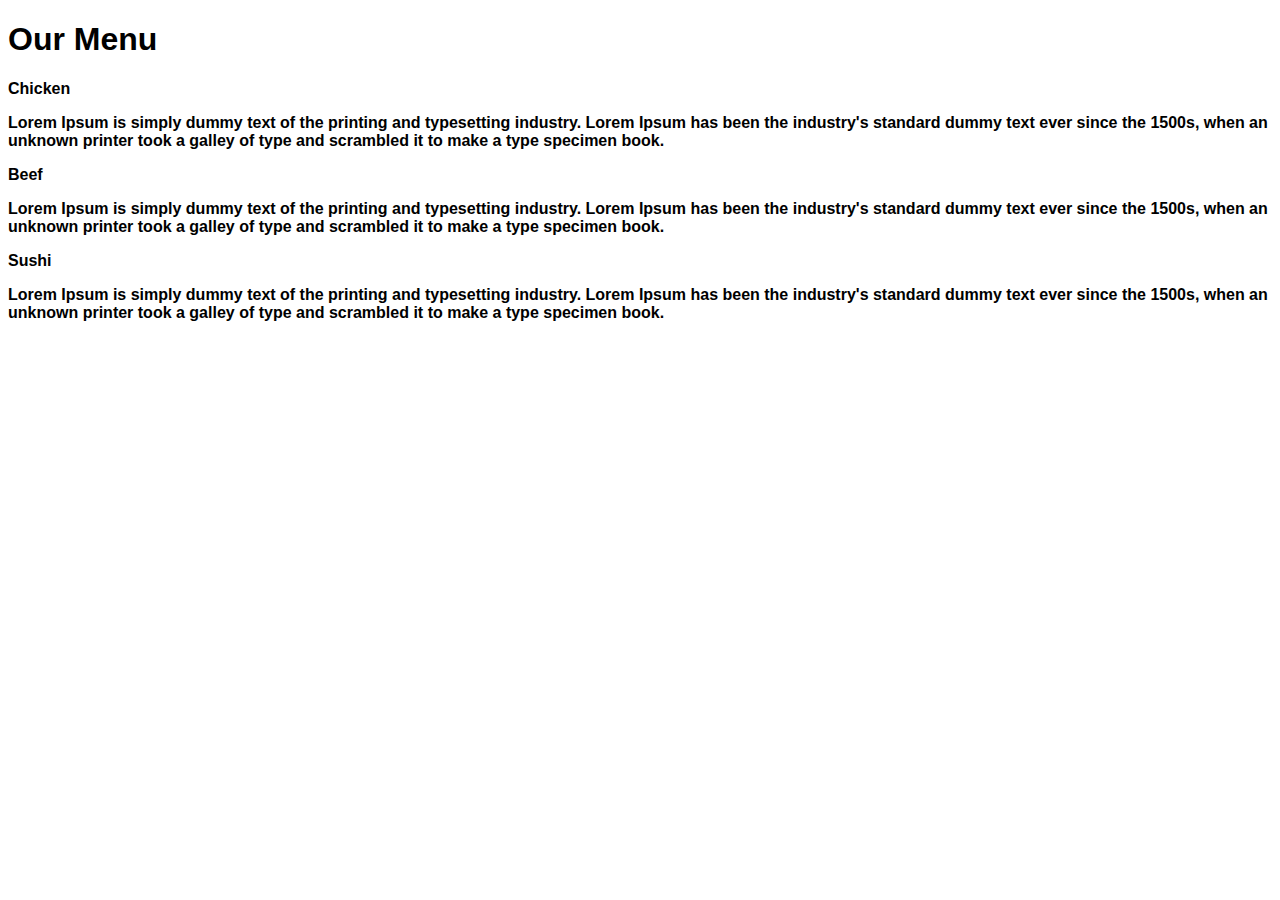
<file: mod2.html>
<!DOCTYPE html>
<html>
<head>
<meta charset="utf-8">
<meta name="viewport" content="width=device-width, initial-scale=1">
<title>Practice</title>
<link rel="stylesheet" href="styles.css">
</head>
<body>
<h1>Our Menu</h1>
<section class = "row">
	
	<div class = "col-lg-3 col-md-6 col-sm-12">
		<div>
			<divh id = "s1">
				Chicken
			</divh>
			<p>
				Lorem Ipsum is simply dummy text of the printing and typesetting industry. Lorem Ipsum has been the industry's standard dummy text ever since the 1500s, when an unknown printer took a galley of type and scrambled it to make a type specimen book.
			</p>
		</div>
	</div>

	<div class = "col-lg-3 col-md-6 col-sm-12">
		<div>
			<divh id = "s2">
				Beef
			</divh>
			<p>
				Lorem Ipsum is simply dummy text of the printing and typesetting industry. Lorem Ipsum has been the industry's standard dummy text ever since the 1500s, when an unknown printer took a galley of type and scrambled it to make a type specimen book.
			</p>
		</div>
	</div>

	<div class = "col-lg-3 col-md-12 col-sm-12">
		<div>
			<divh id = "s3">
				Sushi
			</divh>
			<p>
				Lorem Ipsum is simply dummy text of the printing and typesetting industry. Lorem Ipsum has been the industry's standard dummy text ever since the 1500s, when an unknown printer took a galley of type and scrambled it to make a type specimen book.
			</p>
		</div>
	</div>

</section>
</body>

</html>
</file>
<file: styles.css>
body{

	font-size: 16px;
	font-family: 'Oxygen', sans-serif;
	font-weight: bold;	
}


#nav-header{
	background-color: #A9A9A9;
	color: black;
	border: 2px solid black;
}	

.navbar-brand{

	margin-left: 10px;
}
.navbar-brand a:hover, .navbar-brand a:focus {
  text-decoration: none;
}
.navbar-brand h1{
	font-family: 'Lora', serif;
	color: black;
	font-size: 1.5em;
	text-transform: uppercase;
	font-weight: bold;
	text-shadow: 1px 1px 1px #222;
	margin-top: 0;
	margin-bottom: 0;
	line-height: .75;
	padding: 0;
}

#collapse-navbar ul{
	font-family: 'Lora', serif;
	margin: 0;
	margin-left: -15px;
	margin-right: -15px;	
	background-color: white;
	text-align: center;
	border-top:2px solid black	;
}
#collapse-navbar a{
	
	border: 2px solid black;
	border-top: 0;	
	color: black;
}

h2{
	text-align: center;
	font-family: 'Lora', serif;
	font-weight: bold;
}


#tall{
	height: 1000px;
}

#tall > div > div > div{
	background-color: #A9A9A9;
}

#tall h3{
	text-align: center;
	font-weight: bold;
	font-family: 'Lora', serif;
	padding-top: 10px;
}

#tall p{
	padding: 15px;
	font-size: 0.9em;
	text-align: center;
	font-weight: 1.5em;
}
</file>
